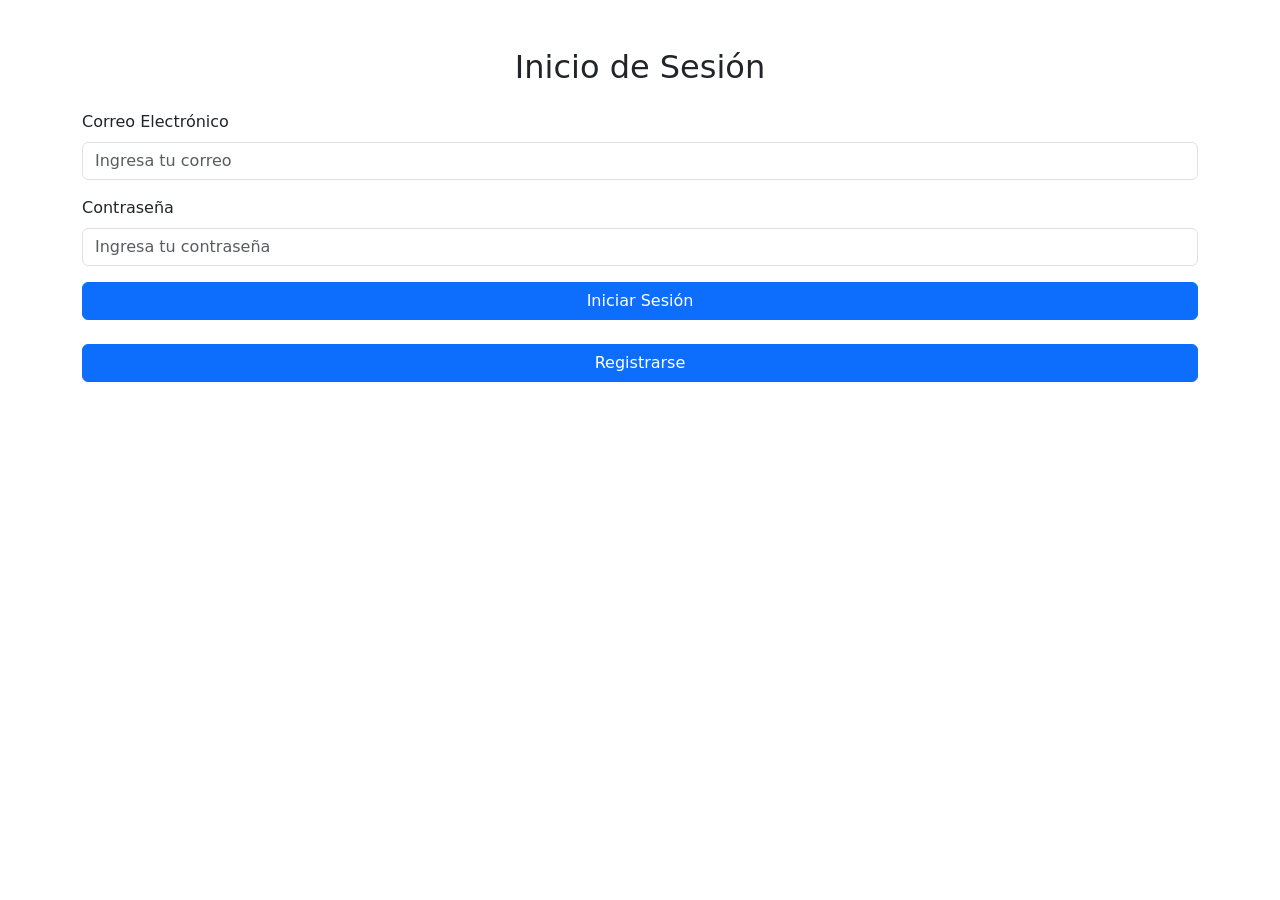
<file: index.html>
<!DOCTYPE html>
<html lang="en">
<head>
    <meta charset="UTF-8">
    <meta name="viewport" content="width=device-width, initial-scale=1.0">
    <title>Inicio de Sesión</title>
    <link href="https://cdn.jsdelivr.net/npm/bootstrap@5.3.2/dist/css/bootstrap.min.css" rel="stylesheet">
</head>
<body>
    <div class="container-fluid">
        <div class="container mt-5">
            <h2 class="text-center mb-4">Inicio de Sesión</h2>
            <form>
                <div class="mb-3">
                    <label for="email" class="form-label">Correo Electrónico</label>
                    <input type="email" class="form-control" id="email" placeholder="Ingresa tu correo">
                </div>
                <div class="mb-3">
                    <label for="password" class="form-label">Contraseña</label>
                    <input type="password" class="form-control" id="password" placeholder="Ingresa tu contraseña">
                </div>
                <button type="button" class="btn btn-primary w-100" onclick="acceso()">Iniciar Sesión</button>
                <div class="boton-registro"><br>
                    <a href="./formulario.html" class="btn btn-primary d-block ">Registrarse</a>
                </div>
            </form>
        </div>
    </div>
    <script src="./login.js"></script>
</body>
</html>
</file>
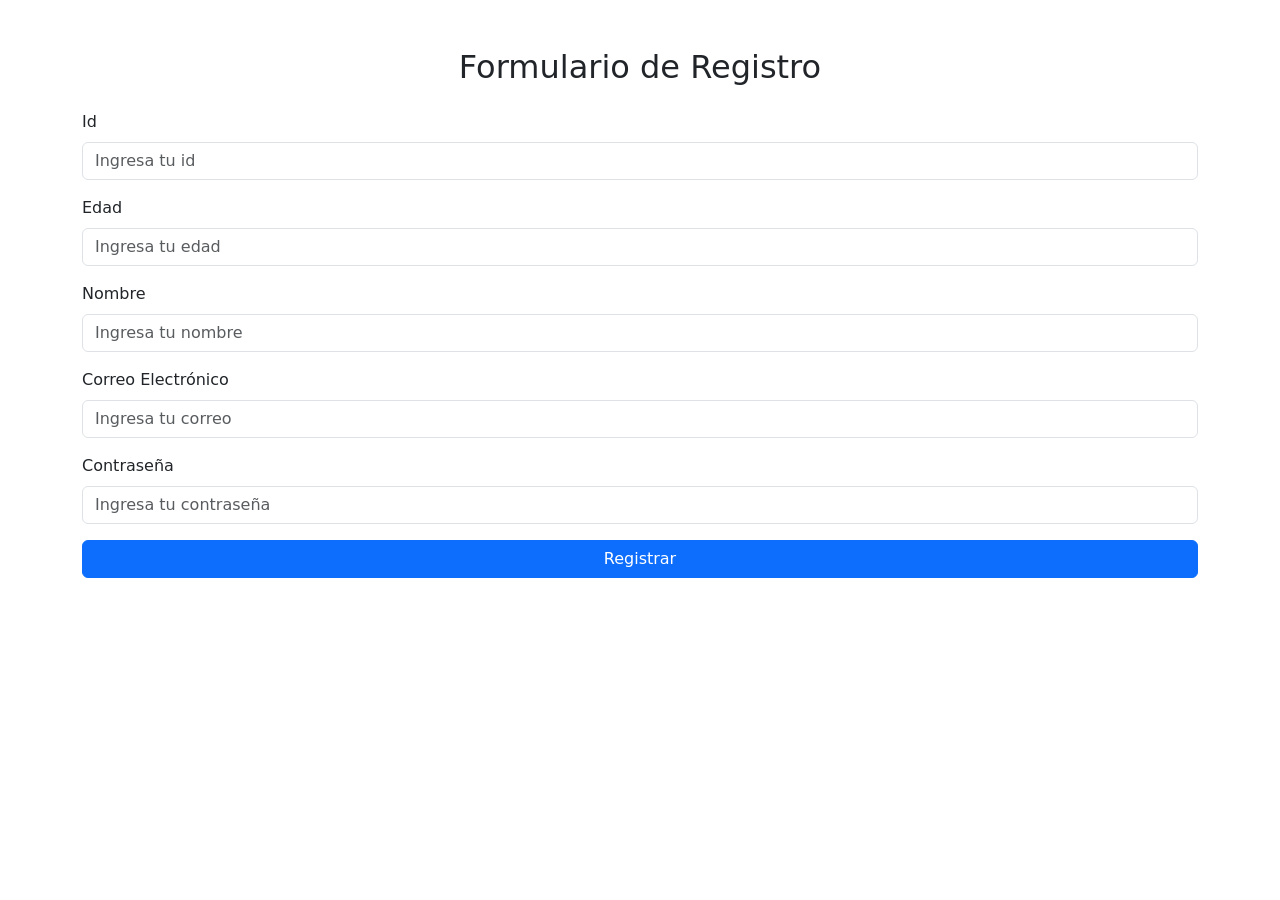
<file: formulario.html>
<!DOCTYPE html>
<html lang="en">
<head>
    <meta charset="UTF-8">
    <meta name="viewport" content="width=device-width, initial-scale=1.0">
    <title>Formulario Sencillo</title>
    <link href="https://cdn.jsdelivr.net/npm/bootstrap@5.3.2/dist/css/bootstrap.min.css" rel="stylesheet">
</head>
<body>
    <div class="container-fluid">
        <div class="container mt-5">
            <h2 class="text-center mb-4">Formulario de Registro</h2>
            <form>
                <div class="mb-3">
                    <label for="id" class="form-label">Id</label>
                    <input type="text" class="form-control" id="id" placeholder="Ingresa tu id">
                </div>
                <div class="mb-3">
                    <label for="edad" class="form-label">Edad</label>
                    <input type="text" class="form-control" id="edad" placeholder="Ingresa tu edad">
                </div>
                <div class="mb-3">
                    <label for="nombre" class="form-label">Nombre</label>
                    <input type="text" class="form-control" id="nombre" placeholder="Ingresa tu nombre">
                </div>
                <div class="mb-3">
                    <label for="email" class="form-label">Correo Electrónico</label>
                    <input type="email" class="form-control" id="email" placeholder="Ingresa tu correo">
                </div>
                <div class="mb-3">
                    <label for="contraseña" class="form-label">Contraseña</label>
                    <input type="password" class="form-control" id="contraseña" placeholder="Ingresa tu contraseña">
                </div>
                <button type="button" class="btn btn-primary w-100" onclick="RegistroUsuario()">Registrar</button>
            </form>
        </div>
    </div>
    <script src="./registro.js"></script>
</body>
</html>
</file>
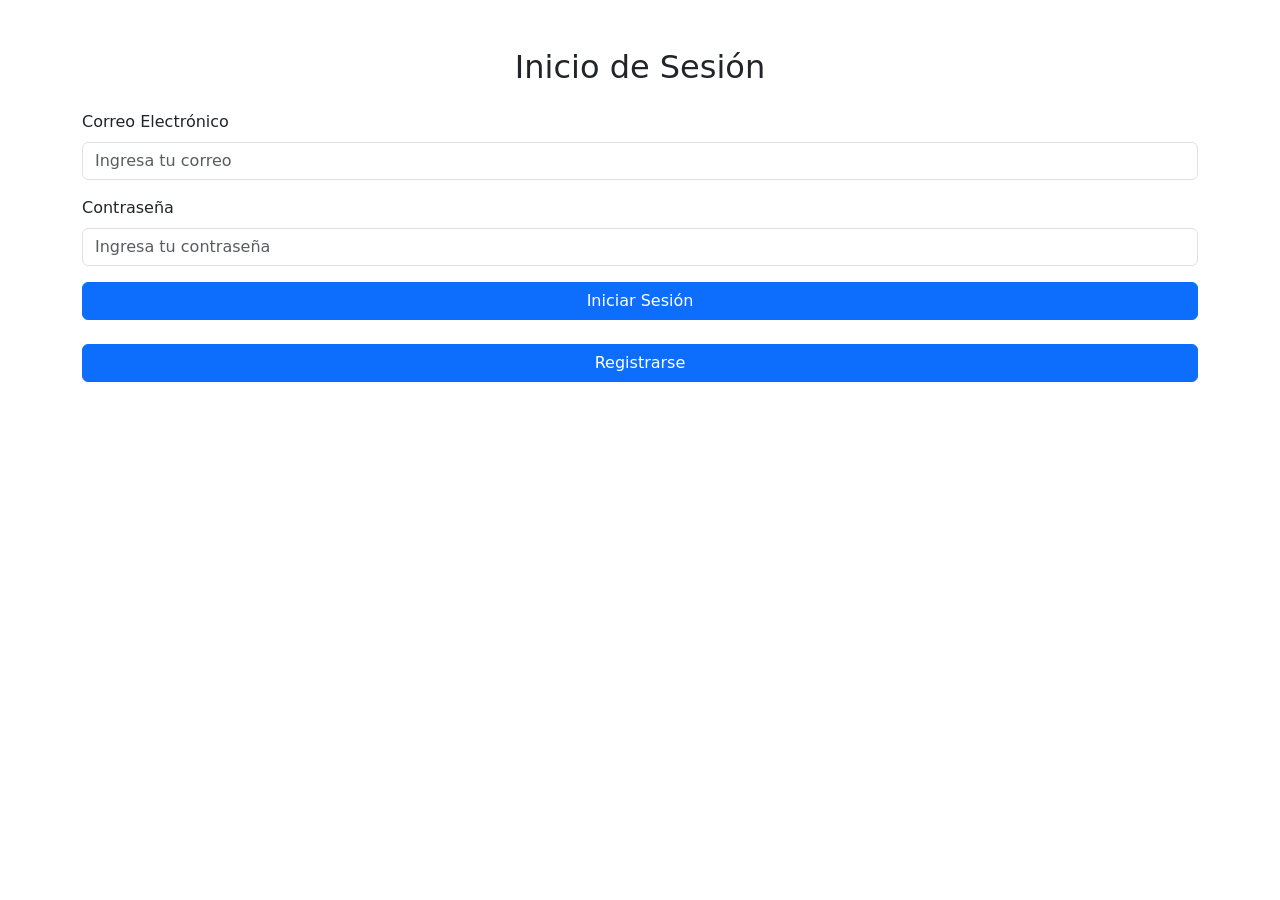
<file: home.html>
<!DOCTYPE html>
<html lang="en">
<head>
    <meta charset="UTF-8">
    <meta name="viewport" content="width=device-width, initial-scale=1.0">
    <title>Home</title>
    <link href="https://cdn.jsdelivr.net/npm/bootstrap@5.3.2/dist/css/bootstrap.min.css" rel="stylesheet">
</head>
<body>
    <div class="container-fluid">
        <div class="container mt-5">
            <h2 id="mensajeBienvenida" class="text-center"></h2>
            <button class="btn btn-secondary mb-4 w-100" onclick="cerrarSesion()">Cerrar Sesión</button>
            
            <h3 class="text-center">Usuarios Registrados</h3>
            <ul id="listaUsuarios" class="list-group mt-3"></ul>

            <!-- Botón para abrir la ventana modal para agregar usuario -->
            <button class="btn btn-primary mt-4 w-100" data-bs-toggle="modal" data-bs-target="#modalNuevoUsuario">
                Agregar Nuevo Usuario
            </button>
        </div>
    </div>

    <!-- Modal para agregar usuario -->
    <div class="modal fade" id="modalNuevoUsuario" tabindex="-1" aria-labelledby="modalNuevoUsuarioLabel" aria-hidden="true">
        <div class="modal-dialog">
            <div class="modal-content">
                <div class="modal-header">
                    <h5 class="modal-title" id="modalNuevoUsuarioLabel">Agregar Nuevo Usuario</h5>
                    <button type="button" class="btn-close" data-bs-dismiss="modal" aria-label="Close"></button>
                </div>
                <div class="modal-body">
                    <form id="formNuevoUsuario">
                        <div class="mb-3">
                            <label for="nombreNuevo" class="form-label">Nombre</label>
                            <input type="text" class="form-control" id="nombreNuevo" required>
                        </div>
                        <div class="mb-3">
                            <label for="edadNueva" class="form-label">Edad</label>
                            <input type="number" class="form-control" id="edadNueva" required>
                        </div>
                        <div class="mb-3">
                            <label for="emailNuevo" class="form-label">Correo Electrónico</label>
                            <input type="email" class="form-control" id="emailNuevo" required>
                        </div>
                    </form>
                </div>
                <div class="modal-footer">
                    <button type="button" class="btn btn-secondary" data-bs-dismiss="modal">Cancelar</button>
                    <button type="button" class="btn btn-primary" onclick="agregarUsuario()">Guardar</button>
                </div>
            </div>
        </div>
    </div>

    <!-- Modal para ver los detalles de un usuario -->
    <div class="modal fade" id="modalVerUsuario" tabindex="-1" aria-labelledby="modalVerUsuarioLabel" aria-hidden="true">
        <div class="modal-dialog">
            <div class="modal-content">
                <div class="modal-header">
                    <h5 class="modal-title" id="modalVerUsuarioLabel">Detalles del Usuario</h5>
                    <button type="button" class="btn-close" data-bs-dismiss="modal" aria-label="Close"></button>
                </div>
                <div class="modal-body" id="detalleUsuario">
                    <!-- Los detalles del usuario se mostrarán aquí -->
                </div>
                <div class="modal-footer">
                    <button type="button" class="btn btn-secondary" data-bs-dismiss="modal">Cerrar</button>
                </div>
            </div>
        </div>
    </div>

    <!-- Modal para editar usuario -->
    <div class="modal fade" id="modalEditarUsuario" tabindex="-1" aria-labelledby="modalEditarUsuarioLabel" aria-hidden="true">
        <div class="modal-dialog">
            <div class="modal-content">
                <div class="modal-header">
                    <h5 class="modal-title" id="modalEditarUsuarioLabel">Editar Usuario</h5>
                    <button type="button" class="btn-close" data-bs-dismiss="modal" aria-label="Close"></button>
                </div>
                <div class="modal-body">
                    <form id="formEditarUsuario">
                        <div class="mb-3">
                            <label for="nombreEditar" class="form-label">Nombre</label>
                            <input type="text" class="form-control" id="nombreEditar" required>
                        </div>
                        <div class="mb-3">
                            <label for="edadEditar" class="form-label">Edad</label>
                            <input type="number" class="form-control" id="edadEditar" required>
                        </div>
                        <div class="mb-3">
                            <label for="emailEditar" class="form-label">Correo Electrónico</label>
                            <input type="email" class="form-control" id="emailEditar" required>
                        </div>
                    </form>
                </div>
                <div class="modal-footer">
                    <button type="button" class="btn btn-secondary" data-bs-dismiss="modal">Cancelar</button>
                    <button type="button" class="btn btn-primary" onclick="guardarCambiosUsuario()">Guardar Cambios</button>
                </div>
            </div>
        </div>
    </div>

    <script src="https://cdn.jsdelivr.net/npm/bootstrap@5.3.2/dist/js/bootstrap.bundle.min.js"></script>
    <script src="./home.js"></script>
</body>
</html>
</file>
